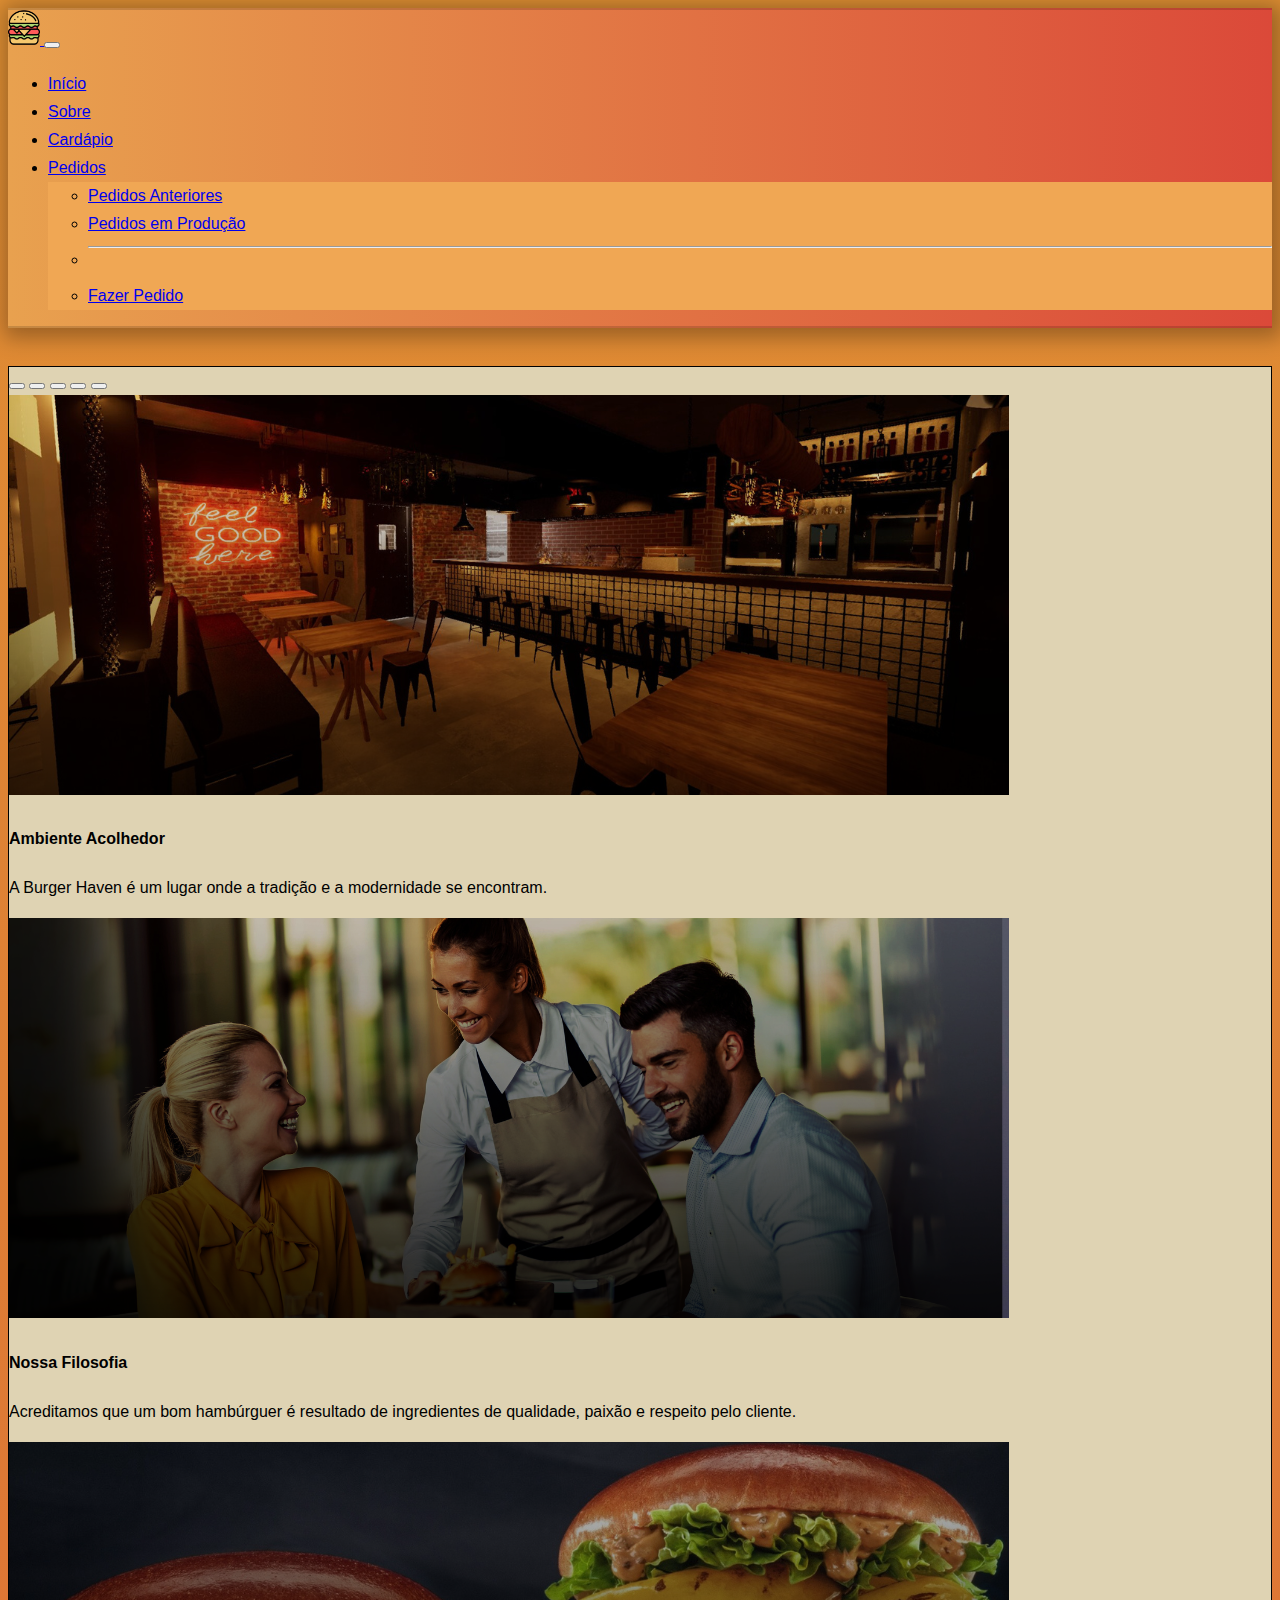
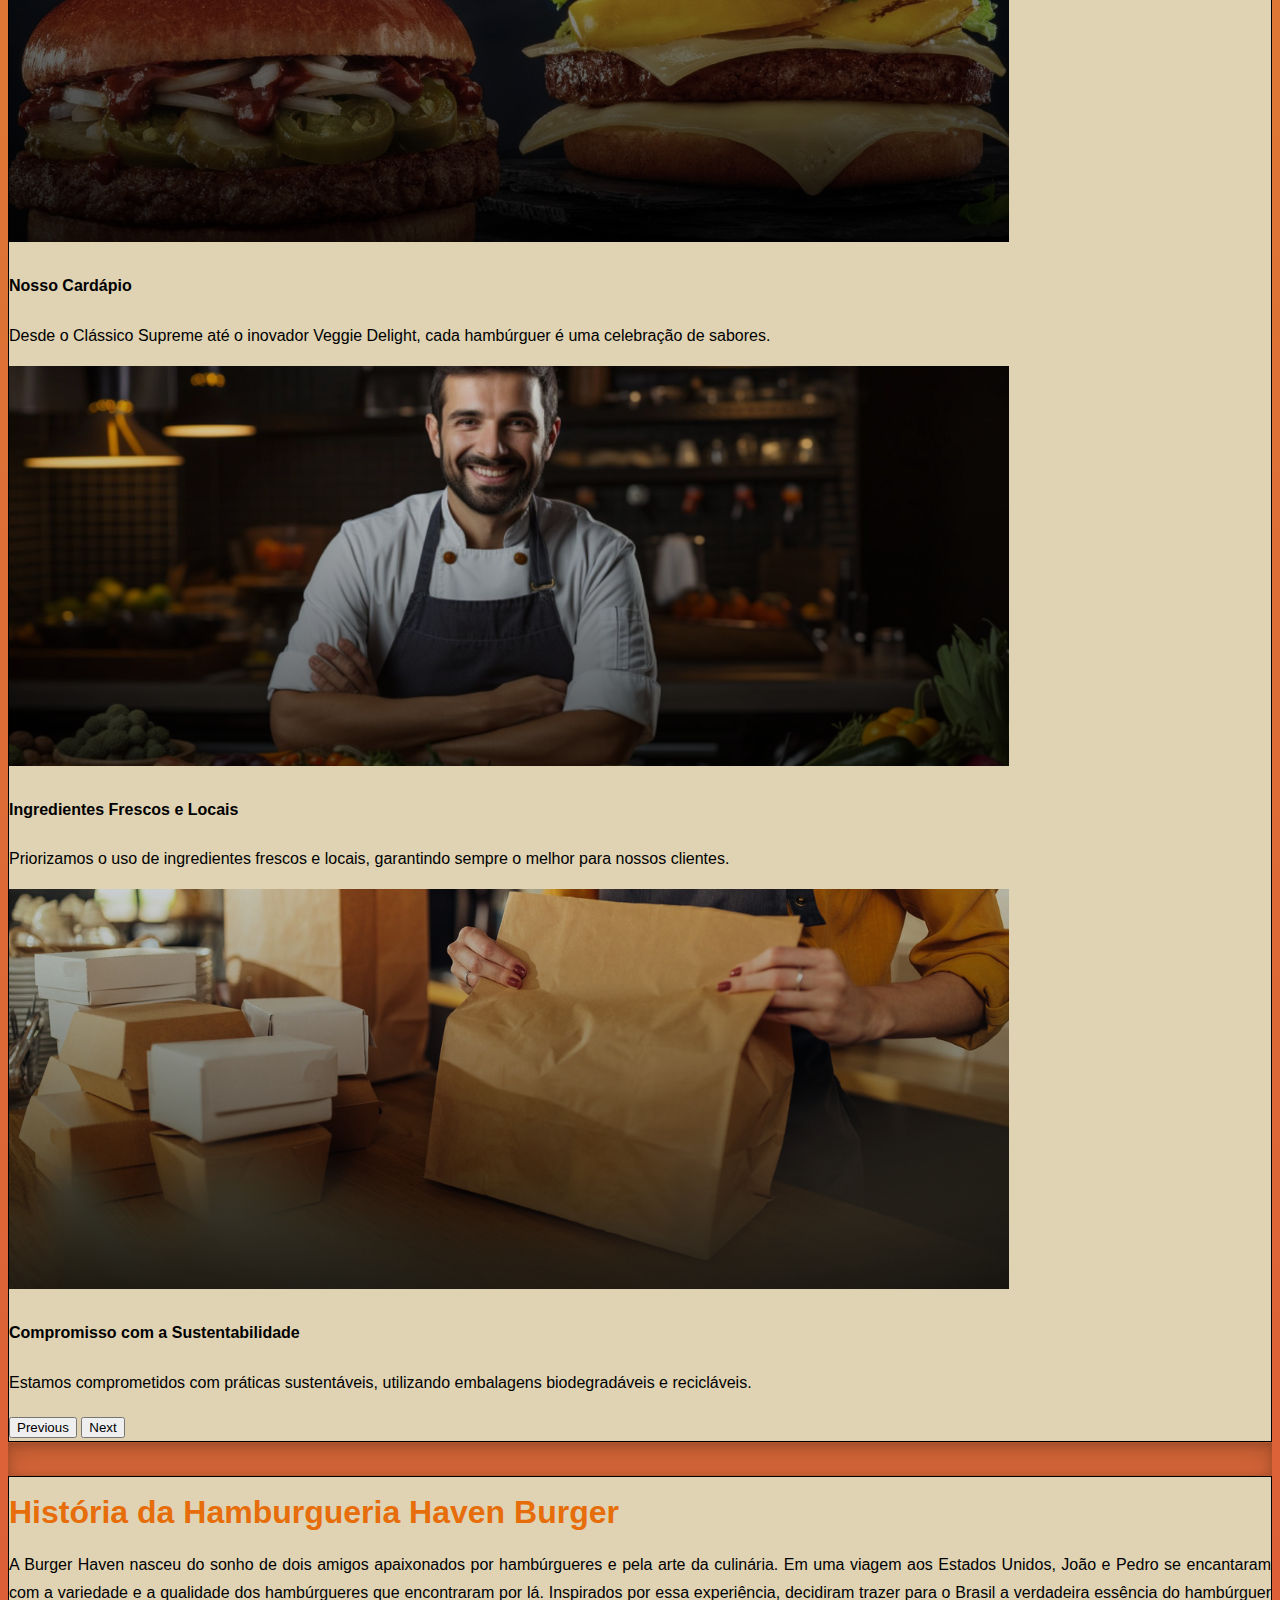
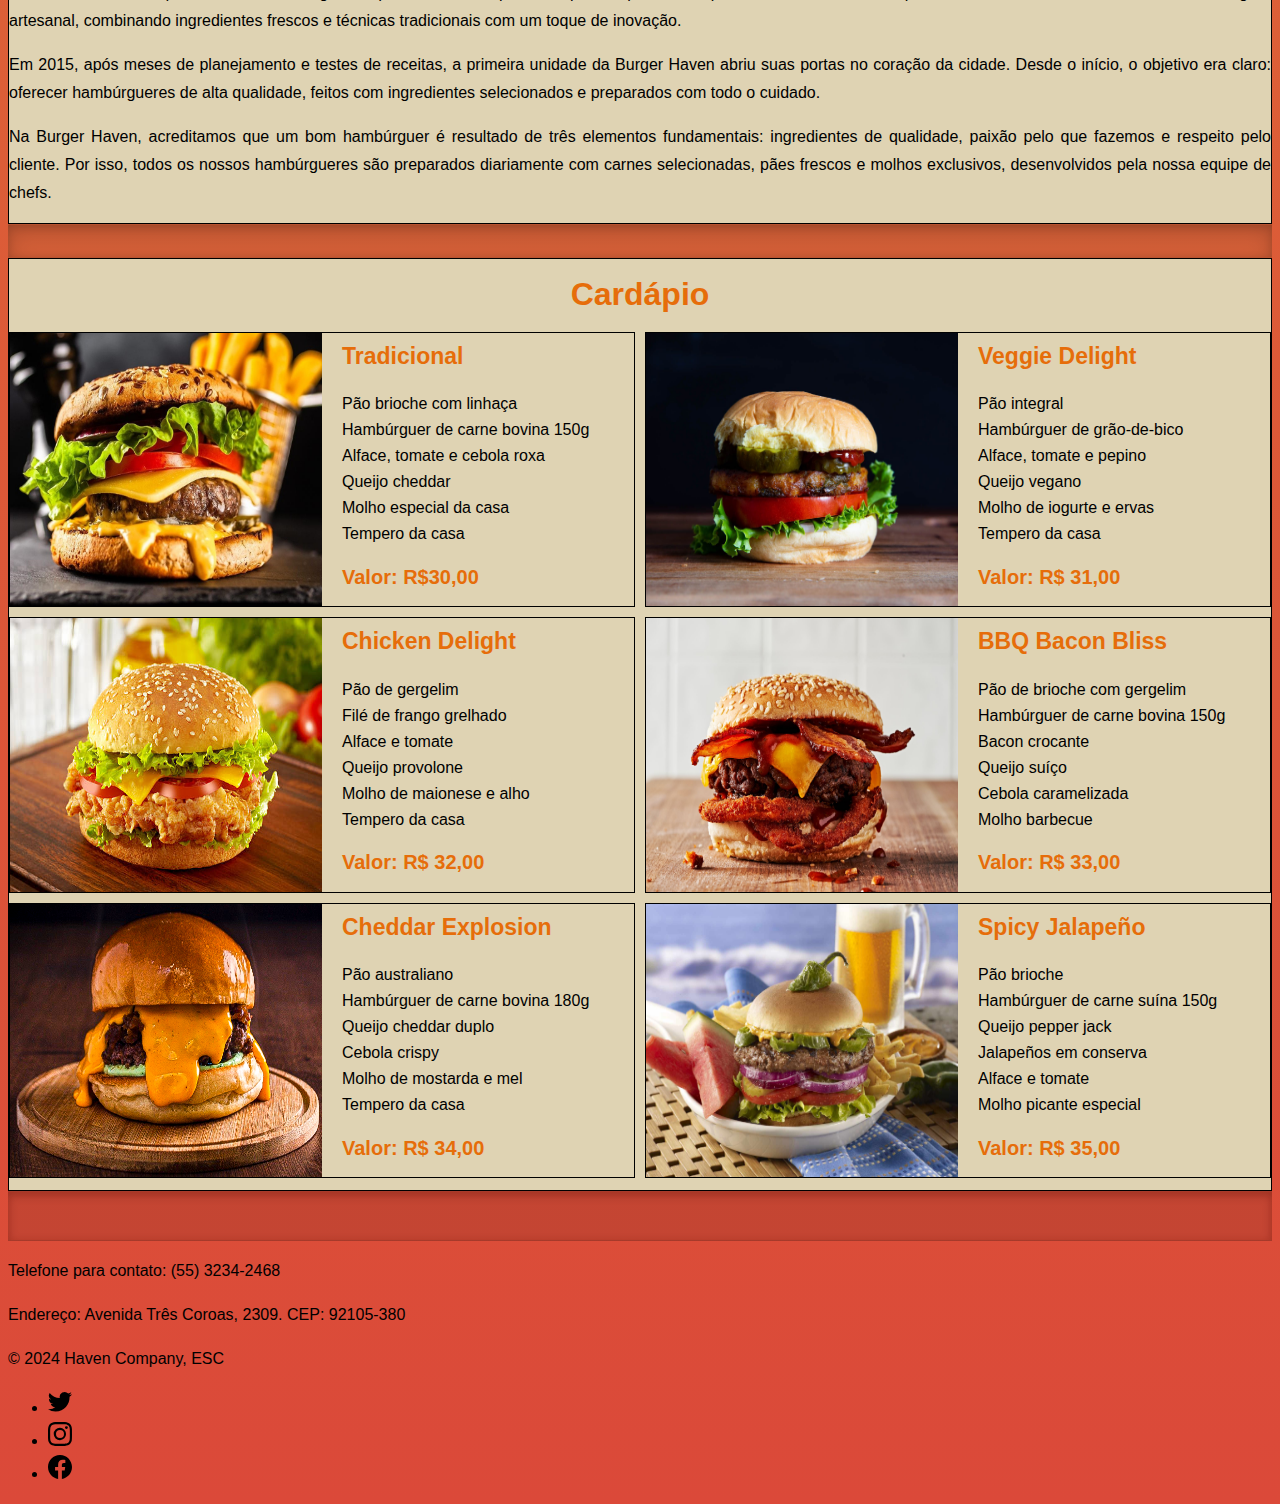
<file: index.html>
<!doctype html>
<html lang="pt-br">
    <head>
        <title>Havan_Burger</title>
        <!-- Required meta tags -->
        <meta charset="utf-8" />
        <meta
            name="viewport"
            content="width=device-width, initial-scale=1, shrink-to-fit=no"
        />

        <!-- Bootstrap CSS v5.2.1 -->
        <link
            href="https://cdn.jsdelivr.net/npm/bootstrap@5.3.2/dist/css/bootstrap.min.css"
            rel="stylesheet"
            integrity="sha384-T3c6CoIi6uLrA9TneNEoa7RxnatzjcDSCmG1MXxSR1GAsXEV/Dwwykc2MPK8M2HN"
            crossorigin="anonymous"
        />
        <link rel="stylesheet" href="css/style.css">

        <link rel="shortcut icon" href="imagens/icon.png" type="image/x-icon">

    </head>

    <body>
        <header>
            <!-- navbar -->
            <nav class="navbar navbar-expand-lg navbar-dark bg-body-tertiary gradient-custom fixed-top qualquer ">
                <div class="container-fluid ">
                    <a class="navbar-brand" href="#">
                        <img src="imagens/icon.png" alt="LogoUFSM" width="32" height="35" class="d-inline-block align-text-center">
                    </a>
                    <button class="navbar-toggler" type="button" data-bs-toggle="collapse" data-bs-target="#navbarSupportedContent" aria-controls="navbarSupportedContent" aria-expanded="false" aria-label="Toggle navigation">
                    <span class="navbar-toggler-icon"></span>
                    </button>
                    <div class="collapse navbar-collapse" id="navbarSupportedContent">
                        <ul class="navbar-nav me-auto mb-2 mb-lg-0">
                            <li class="nav-item pe-2 ">
                                <a class="nav-link active " aria-current="page" href="#home">Início</a>
                            </li>
                            <li class="nav-item ">
                                <a class="nav-link " href="#sobre">Sobre</a>
                            </li>
                            <li class="nav-item ">
                                <a class="nav-link " href="#cardapio">Cardápio</a>
                            </li>
                            <li class="nav-item dropdown">
                                <a class="nav-link dropdown-toggle" href="#" role="button" data-bs-toggle="dropdown" aria-expanded="false">
                                Pedidos
                                </a>
                                <ul class="dropdown-menu">
                                    <li><a class="dropdown-item" href="#">Pedidos Anteriores</a></li>
                                    <li><a class="dropdown-item" href="#">Pedidos em Produção</a></li>
                                    <li><hr class="dropdown-divider"></li>
                                    <li><a class="dropdown-item" href="secoes/pedidos.html">Fazer Pedido</a></li>
                                </ul>
                            </li>
                        </ul>
                    </div>
                </div>
              </nav>
        </header>

        <main>
            <div id="home" class="container p-0 mt-5 pt-3">
                <div id="carouselExampleInterval" class="carousel slide" data-bs-ride="carousel">
                    <div class="carousel-indicators">
                        <!-- indicadores -->
                        <button type="button" data-bs-target="#carouselExampleIndicators" data-bs-slide-to="0" class="active" aria-current="true" aria-label="Slide 1"></button>
                        <button type="button" data-bs-target="#carouselExampleIndicators" data-bs-slide-to="1" aria-label="Slide 2"></button>
                        <button type="button" data-bs-target="#carouselExampleIndicators" data-bs-slide-to="2" aria-label="Slide 3"></button>
                        <button type="button" data-bs-target="#carouselExampleIndicators" data-bs-slide-to="3" aria-label="Slide 4"></button>
                        <button type="button" data-bs-target="#carouselExampleIndicators" data-bs-slide-to="4" aria-label="Slide 5"></button>
                        
                      </div>
                    <div class="carousel-inner">
                        <!-- carrosel com tempo -->
                      <div class="carousel-item active" data-bs-interval="5000">
                        <img src="imagens/local.png" class="d-block w-100" alt="banner1">
                        <div class="carousel-caption d-none d-md-block">
                            <h4>Ambiente Acolhedor</h4>
                            <p>A Burger Haven é um lugar onde a tradição e a modernidade se encontram.</p>
                        </div>
                      </div>
                      <div class="carousel-item" data-bs-interval="5000">
                        <img src="imagens/cliente.png" class="d-block w-100" alt="banner2">
                        <div class="carousel-caption d-none d-md-block">
                            <h4>Nossa Filosofia</h4>
                            <p>Acreditamos que um bom hambúrguer é resultado de ingredientes de qualidade, paixão e respeito pelo cliente.</p>
                        </div>
                      </div>
                      <div class="carousel-item" data-bs-interval="5000">
                        <img src="imagens/diversos.png" class="d-block w-100" alt="banner3">
                        <div class="carousel-caption d-none d-md-block">
                            <h4>Nosso Cardápio</h4>
                            <p>Desde o Clássico Supreme até o inovador Veggie Delight, cada hambúrguer é uma celebração de sabores.</p>
                        </div>
                      </div>
                      <div class="carousel-item" data-bs-interval="5000">
                        <img src="imagens/ingredientes.png" class="d-block w-100" alt="banner4">
                        <div class="carousel-caption d-none d-md-block">
                            <h4>Ingredientes Frescos e Locais</h4>
                            <p>Priorizamos o uso de ingredientes frescos e locais, garantindo sempre o melhor para nossos clientes.</p>
                        </div>
                      </div>
                      <div class="carousel-item" data-bs-interval="5000">
                        <img src="imagens/embalagens.png" class="d-block w-100" alt="banner6">
                        <div class="carousel-caption d-none d-md-block">
                            <h4>Compromisso com a Sustentabilidade</h4>
                            <p>Estamos comprometidos com práticas sustentáveis, utilizando embalagens biodegradáveis e recicláveis.</p>
                        </div>
                      </div>
                    </div>
                    <button class="carousel-control-prev" type="button" data-bs-target="#carouselExampleInterval" data-bs-slide="prev">
                      <span class="carousel-control-prev-icon" aria-hidden="true"></span>
                      <span class="visually-hidden">Previous</span>
                    </button>
                    <button class="carousel-control-next" type="button" data-bs-target="#carouselExampleInterval" data-bs-slide="next">
                        <span class="carousel-control-next-icon" aria-hidden="true"></span>
                        <span class="visually-hidden">Next</span>
                      </button>
                  </div>
            </div>

            <div class="container p-0">
                <div class="b-example2-divider"></div>
            </div>
            <div id="sobre" class="container" >
                
                <h1>História da Hamburgueria Haven Burger </h1>
                <p>
                    A Burger Haven nasceu do sonho de dois amigos apaixonados por hambúrgueres e pela arte da culinária. Em uma viagem aos Estados Unidos, João e Pedro se encantaram com a variedade e a qualidade dos hambúrgueres que encontraram por lá. Inspirados por essa experiência, decidiram trazer para o Brasil a verdadeira essência do hambúrguer artesanal, combinando ingredientes frescos e técnicas tradicionais com um toque de inovação.
                </p>
                <p>
                    Em 2015, após meses de planejamento e testes de receitas, a primeira unidade da Burger Haven abriu suas portas no coração da cidade. Desde o início, o objetivo era claro: oferecer hambúrgueres de alta qualidade, feitos com ingredientes selecionados e preparados com todo o cuidado.
                </p>
                <p>
                    Na Burger Haven, acreditamos que um bom hambúrguer é resultado de três elementos fundamentais: ingredientes de qualidade, paixão pelo que fazemos e respeito pelo cliente. Por isso, todos os nossos hambúrgueres são preparados diariamente com carnes selecionadas, pães frescos e molhos exclusivos, desenvolvidos pela nossa equipe de chefs.
                </p>
                
            </div>

            <div class="container p-0">
                <div class="b-example2-divider"></div>
            </div>

            <div id="cardapio" class="container">
              
                <div id="titulo_cardapio">
                    <h1>Cardápio</h1>
                </div>

              <div class="cardapio">
                
                <div id="prato1" class="pratos">
                  <div class="img-fluid">
                    <img src="imagens/tardicional.jpg" width="100%" height="100%" alt=""> 
                  </div>

                    <div>
                        <h1>Tradicional</h1>
                        <p>Pão brioche com linhaça<br>Hambúrguer de carne bovina 150g<br>
                        Alface, tomate e cebola roxa<br>Queijo cheddar<br>
                        Molho especial da casa<br>
                        Tempero da casa
                        </p>
                        <h2>Valor: R$30,00</h2>
                    </div>
                </div>
                <div id="prato3" class="pratos">
                    <div class="img-fluid">
                        <img src="imagens/veggie.jpg" width="100%" height="100%" alt=""> 
                      </div>
    
                        <div>
                            <h1>Veggie Delight</h1>
                            <p>
                                Pão integral<br>
                                Hambúrguer de grão-de-bico<br>
                                Alface, tomate e pepino<br>
                                Queijo vegano<br>
                                Molho de iogurte e ervas<br>
                                Tempero da casa
                            </p>
                            <h2>Valor: R$ 31,00</h2>
                        </div>
                </div>
                <div id="prato6" class="pratos">
                    <div class="img-fluid">
                        <img src="imagens/chicken.jpg" width="100%" height="100%" alt=""> 
                      </div>
    
                        <div>
                            <h1>Chicken Delight</h1>
                            <p>
                                Pão de gergelim<br>
                                Filé de frango grelhado<br>
                                Alface e tomate<br>
                                Queijo provolone<br>
                                Molho de maionese e alho<br>
                                Tempero da casa  
                            </p>
                            <h2>Valor: R$ 32,00</h2>
                        </div>
                </div>
                <div id="prato2" class="pratos">
                    <div class="img-fluid">
                        <img src="imagens/bacon.jpg" width="100%" height="100%" alt=""> 
                      </div>
    
                        <div>
                            <h1>BBQ Bacon Bliss</h1>
                            <p>
                                Pão de brioche com gergelim<br>
                                Hambúrguer de carne bovina 150g<br>
                                Bacon crocante<br>
                                Queijo suíço<br>
                                Cebola caramelizada<br>
                                Molho barbecue
                            </p>
                            <h2>Valor: R$ 33,00</h2>
                        </div>
                </div>
                <div id="prato4" class="pratos">
                    <div class="img-fluid">
                        <img src="imagens/cheddar.png" width="100%" height="100%" alt=""> 
                      </div>
    
                        <div>
                            <h1>Cheddar Explosion</h1>
                            <p>
                                Pão australiano<br>
                                Hambúrguer de carne bovina 180g<br>
                                Queijo cheddar duplo<br>
                                Cebola crispy<br>
                                Molho de mostarda e mel<br>
                                Tempero da casa
                            </p>
                            <h2>Valor: R$ 34,00</h2>
                        </div>
                </div>
                <div id="prato5" class="pratos">
                    <div class="img-fluid">
                        <img src="imagens/Spicy Jalapeño.jpg" width="100%" height="100%" alt=""> 
                      </div>
    
                        <div>
                            <h1>Spicy Jalapeño</h1>
                            <p>
                                Pão brioche<br>
                                Hambúrguer de carne suína 150g<br>
                                Queijo pepper jack<br>
                                Jalapeños em conserva<br>
                                Alface e tomate<br>
                                Molho picante especial   
                            </p>
                            <h2>Valor: R$ 35,00</h2>
                        </div>
                </div>
                

              </div>
              

            </div>
            

        </main>

        <svg xmlns="http://www.w3.org/2000/svg" style="display: none;">
			
			<symbol id="facebook" viewBox="0 0 16 16">
			  <path d="M16 8.049c0-4.446-3.582-8.05-8-8.05C3.58 0-.002 3.603-.002 8.05c0 4.017 2.926 7.347 6.75 7.951v-5.625h-2.03V8.05H6.75V6.275c0-2.017 1.195-3.131 3.022-3.131.876 0 1.791.157 1.791.157v1.98h-1.009c-.993 0-1.303.621-1.303 1.258v1.51h2.218l-.354 2.326H9.25V16c3.824-.604 6.75-3.934 6.75-7.951z"/>
			</symbol>
			<symbol id="instagram" viewBox="0 0 16 16">
				<path d="M8 0C5.829 0 5.556.01 4.703.048 3.85.088 3.269.222 2.76.42a3.917 3.917 0 0 0-1.417.923A3.927 3.927 0 0 0 .42 2.76C.222 3.268.087 3.85.048 4.7.01 5.555 0 5.827 0 8.001c0 2.172.01 2.444.048 3.297.04.852.174 1.433.372 1.942.205.526.478.972.923 1.417.444.445.89.719 1.416.923.51.198 1.09.333 1.942.372C5.555 15.99 5.827 16 8 16s2.444-.01 3.298-.048c.851-.04 1.434-.174 1.943-.372a3.916 3.916 0 0 0 1.416-.923c.445-.445.718-.891.923-1.417.197-.509.332-1.09.372-1.942C15.99 10.445 16 10.173 16 8s-.01-2.445-.048-3.299c-.04-.851-.175-1.433-.372-1.941a3.926 3.926 0 0 0-.923-1.417A3.911 3.911 0 0 0 13.24.42c-.51-.198-1.092-.333-1.943-.372C10.443.01 10.172 0 7.998 0h.003zm-.717 1.442h.718c2.136 0 2.389.007 3.232.046.78.035 1.204.166 1.486.275.373.145.64.319.92.599.28.28.453.546.598.92.11.281.24.705.275 1.485.039.843.047 1.096.047 3.231s-.008 2.389-.047 3.232c-.035.78-.166 1.203-.275 1.485a2.47 2.47 0 0 1-.599.919c-.28.28-.546.453-.92.598-.28.11-.704.24-1.485.276-.843.038-1.096.047-3.232.047s-2.39-.009-3.233-.047c-.78-.036-1.203-.166-1.485-.276a2.478 2.478 0 0 1-.92-.598 2.48 2.48 0 0 1-.6-.92c-.109-.281-.24-.705-.275-1.485-.038-.843-.046-1.096-.046-3.233 0-2.136.008-2.388.046-3.231.036-.78.166-1.204.276-1.486.145-.373.319-.64.599-.92.28-.28.546-.453.92-.598.282-.11.705-.24 1.485-.276.738-.034 1.024-.044 2.515-.045v.002zm4.988 1.328a.96.96 0 1 0 0 1.92.96.96 0 0 0 0-1.92zm-4.27 1.122a4.109 4.109 0 1 0 0 8.217 4.109 4.109 0 0 0 0-8.217zm0 1.441a2.667 2.667 0 1 1 0 5.334 2.667 2.667 0 0 1 0-5.334z"/>
			</symbol>
			<symbol id="twitter" viewBox="0 0 16 16">
			  <path d="M5.026 15c6.038 0 9.341-5.003 9.341-9.334 0-.14 0-.282-.006-.422A6.685 6.685 0 0 0 16 3.542a6.658 6.658 0 0 1-1.889.518 3.301 3.301 0 0 0 1.447-1.817 6.533 6.533 0 0 1-2.087.793A3.286 3.286 0 0 0 7.875 6.03a9.325 9.325 0 0 1-6.767-3.429 3.289 3.289 0 0 0 1.018 4.382A3.323 3.323 0 0 1 .64 6.575v.045a3.288 3.288 0 0 0 2.632 3.218 3.203 3.203 0 0 1-.865.115 3.23 3.23 0 0 1-.614-.057 3.283 3.283 0 0 0 3.067 2.277A6.588 6.588 0 0 1 .78 13.58a6.32 6.32 0 0 1-.78-.045A9.344 9.344 0 0 0 5.026 15z"/>
			</symbol>
            
		</svg>
		  
		<div class="b-example-divider"></div>
		  
		<div class="container mt-5">
			<footer class="d-flex flex-wrap justify-content-between align-items-center py-3 my-4 border-top">
                <div class="col-md-6 d-flex align-items-center">
                    <div>
                        <p>Telefone para contato: (55) 3234-2468</p>
                        <p>Endereço: Avenida Três Coroas, 2309. CEP: 92105-380</p>
                        <span class="col-md-6 text-muted ">&copy; 2024 Haven Company, ESC</span>
                    </div>
                </div>

                <ul class="nav col-md-4 justify-content-end list-unstyled d-flex">
                    <li class="ms-3"><a class="text-muted" href="https://x.com/?lang=pt-br" target="_blank" ><svg class="bi" width="24" height="24"><use xlink:href="#twitter"/></svg></a></li>
                    <li class="ms-3"><a class="text-muted" href="https://www.instagram.com/" target="_blank"><svg class="bi" width="24" height="24"><use xlink:href="#instagram"/></svg></a></li>
                    <li class="ms-3"><a class="text-muted" href="https://www.facebook.com/?locale=pt_BR" target="_blank"><svg class="bi" width="24" height="24"><use xlink:href="#facebook"/></svg></a></li>
                </ul>

			</footer>

        </div>
        
        <!-- Bootstrap JavaScript Libraries -->
        <script
            src="https://cdn.jsdelivr.net/npm/@popperjs/core@2.11.8/dist/umd/popper.min.js"
            integrity="sha384-I7E8VVD/ismYTF4hNIPjVp/Zjvgyol6VFvRkX/vR+Vc4jQkC+hVqc2pM8ODewa9r"
            crossorigin="anonymous"
        ></script>

        <script
            src="https://cdn.jsdelivr.net/npm/bootstrap@5.3.2/dist/js/bootstrap.min.js"
            integrity="sha384-BBtl+eGJRgqQAUMxJ7pMwbEyER4l1g+O15P+16Ep7Q9Q+zqX6gSbd85u4mG4QzX+"
            crossorigin="anonymous"
        ></script>
    </body>
</html>
</file>
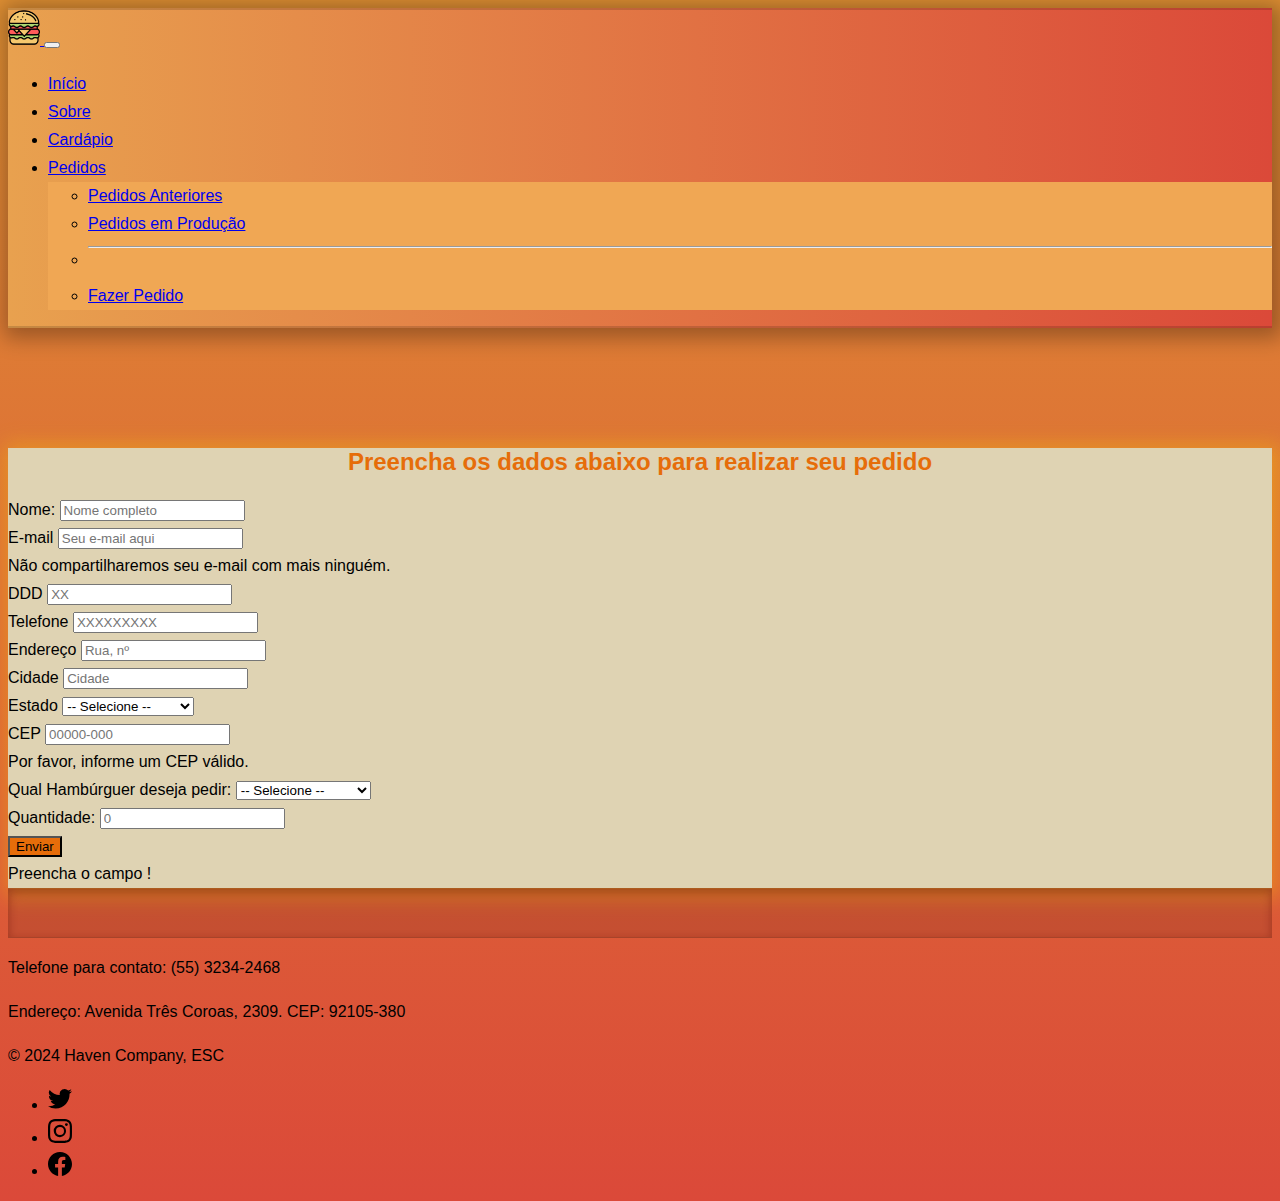
<file: secoes/pedidos.html>
<!doctype html>
<html lang="pt-br">
    <head>
        <title>Pedidos</title>
        <!-- Required meta tags -->
        <meta charset="utf-8" />
        <meta
            name="viewport"
            content="width=device-width, initial-scale=1, shrink-to-fit=no"
        />

        <!-- Bootstrap CSS v5.2.1 -->
        <link
            href="https://cdn.jsdelivr.net/npm/bootstrap@5.3.2/dist/css/bootstrap.min.css"
            rel="stylesheet"
            integrity="sha384-T3c6CoIi6uLrA9TneNEoa7RxnatzjcDSCmG1MXxSR1GAsXEV/Dwwykc2MPK8M2HN"
            crossorigin="anonymous"
        />
        <link rel="stylesheet" href="../css/style.css">
        <link rel="shortcut icon" href="../imagens/icon.png" type="image/x-icon">
    </head>

    <body>
        <header>
            <!-- place navbar here -->
            <header>
                <!-- navbar -->
                <nav class="navbar navbar-expand-lg navbar-dark bg-body-tertiary gradient-custom fixed-top qualquer ">
                    <div class="container-fluid ">
                        <a class="navbar-brand" href="#">
                            <img src="../imagens/icon.png" alt="LogoUFSM" width="32" height="35" class="d-inline-block align-text-center">
                        </a>
                        <button class="navbar-toggler" type="button" data-bs-toggle="collapse" data-bs-target="#navbarSupportedContent" aria-controls="navbarSupportedContent" aria-expanded="false" aria-label="Toggle navigation">
                        <span class="navbar-toggler-icon"></span>
                        </button>
                        <div class="collapse navbar-collapse" id="navbarSupportedContent">
                            <ul class="navbar-nav me-auto mb-2 mb-lg-0">
                                <li class="nav-item pe-2 ">
                                    <a class="nav-link active " aria-current="page" href="../index.html">Início</a>
                                </li>
                                <li class="nav-item ">
                                    <a class="nav-link " href="../index.html#sobre">Sobre</a>
                                </li>
                                <li class="nav-item ">
                                    <a class="nav-link " href="../index.html#cardapio">Cardápio</a>
                                </li>
                                <li class="nav-item dropdown">
                                    <a class="nav-link dropdown-toggle" href="#" role="button" data-bs-toggle="dropdown" aria-expanded="false">
                                    Pedidos
                                    </a>
                                    <ul class="dropdown-menu">
                                        <li><a class="dropdown-item" href="#">Pedidos Anteriores</a></li>
                                        <li><a class="dropdown-item" href="#">Pedidos em Produção</a></li>
                                        <li><hr class="dropdown-divider"></li>
                                        <li><a class="dropdown-item" href="pedidos.html">Fazer Pedido</a></li>
                                    </ul>
                                </li>
                            </ul>
                        </div>
                    </div>
                  </nav>
            </header>
        </header>
        <main>  

            <div id="form" class="container pb-5 ">
                <div class="row">
                    <div class="col">
                        <div class="card">
                            <div id="formulario" class="card-body">
                                <h2>Preencha os dados abaixo para realizar seu pedido</h2>
                                <form id="form-pedidos">
                                    <div class="col-12 mb-3">
                                        <label for="nome">Nome:</label>
                                        <input type="text" class="form-control" name="nome" id="nome" placeholder="Nome completo" >
                                        
                                    </div>
                                    
                                    <div class="mb-3">
                                        <label for="email" class="form-label">E-mail</label>
                                        <input type="email" class="form-control" id="email" aria-describedby="emailHelp" placeholder="Seu e-mail aqui">
                                        <div id="emailHelp" class="form-text">Não compartilharemos seu e-mail com mais ninguém.</div>
                                    </div>
                                    
                                    <div class="mb-3 row">
                                        <div class="col-md-1">
                                            <label for="ddd" class="form-label">DDD</label>
                                            <input type="text" class="form-control" id="ddd"  pattern="\d{2}" placeholder="XX" >
                                            
                                        </div>
                                        <div class="col-md-3">
                                            <label for="telefone" class="form-label">Telefone</label>
                                            <input type="text" class="form-control" id="telefone" pattern="\d{5}\d{4}" placeholder="XXXXXXXXX" >
                                            
                                        </div>
                                    </div>
            
                                    <div class="form-group">
                                        <label for="endereco" class="form-label">Endereço</label>
                                        <input type="text" class="form-control" id="endereco" placeholder="Rua, nº ">
                                    </div>
                                    
                                    <div class="row">
                                        <div class="form-group col-md-4 pt-3">
                                            <label for="cidade" class="form-label">Cidade</label>
                                            <input type="text" class="form-control" id="cidade" placeholder="Cidade">
                                        </div>
                                        <div class="form-group col-md-4 pt-3">
                                            <label for="estado" class="form-label">Estado</label>
                                            <select id="estado" class="form-select">
                                                <option selected disabled value="" >-- Selecione --</option>
                                                <option>Rio Grande do Sul</option>
                                                <option>Santa Catarina</option>
                                                <option>Paraná</option>
                                            </select>
                                        </div>
                                        <div class="form-group col-md-4 pt-3">
                                            <label for="validationCustom05" class="form-label">CEP</label>
                                            <input type="text" class="form-control" id="cep" pattern="\d{5}-\d{3}" placeholder="00000-000" >
                                            <div class="invalid-feedback">
                                                Por favor, informe um CEP válido.
                                            </div>
                                        </div>
                                    </div>

                                    <div class="row">
                                        <div class="form-group col-md-4 pt-3">
                                            <label for="pedido" class="form-label" >Qual Hambúrguer deseja pedir:</label>
                                            <select id="pedido"  class="form-select" >
                                                <option selected disabled value="">-- Selecione --</option>
                                                <option>Tradicional</option>
                                                <option>Veggie Delight</option>
                                                <option>Chicken Delight</option>
                                                <option>BBQ Bacon Bliss</option>
                                                <option>Cheddar Explosion</option>
                                                <option>Spicy Jalapeño</option>
                                            </select>
                                        </div>
                                        <div class="form-group col-md-4 pt-3">
                                            <label for="quantidade" class="form-label">Quantidade:</label>
                                            <input type="number" class="form-control" id="quantidade" name="quantidade" min="1" step="1" placeholder="0" >
                                        </div>
                                    </div>
            
                                    <div class="form-group mt-3">
                                        <button id="botao" type="submit" class="btn btn">Enviar</button>
                                    </div>
                                    <div id="error-alert" class="alert alert-danger d-none mt-3">
                                        Preencha o campo <span id="campo-erro" ></span>!
                                    </div>
                                </form>
                                
                            </div>
                        </div>
                    </div>
                </div>
            </div>
            
            
        </main>

        <div class="b-example-divider"></div>
        
        <svg xmlns="http://www.w3.org/2000/svg" style="display: none;">
			
			<symbol id="facebook" viewBox="0 0 16 16">
			  <path d="M16 8.049c0-4.446-3.582-8.05-8-8.05C3.58 0-.002 3.603-.002 8.05c0 4.017 2.926 7.347 6.75 7.951v-5.625h-2.03V8.05H6.75V6.275c0-2.017 1.195-3.131 3.022-3.131.876 0 1.791.157 1.791.157v1.98h-1.009c-.993 0-1.303.621-1.303 1.258v1.51h2.218l-.354 2.326H9.25V16c3.824-.604 6.75-3.934 6.75-7.951z"/>
			</symbol>
			<symbol id="instagram" viewBox="0 0 16 16">
				<path d="M8 0C5.829 0 5.556.01 4.703.048 3.85.088 3.269.222 2.76.42a3.917 3.917 0 0 0-1.417.923A3.927 3.927 0 0 0 .42 2.76C.222 3.268.087 3.85.048 4.7.01 5.555 0 5.827 0 8.001c0 2.172.01 2.444.048 3.297.04.852.174 1.433.372 1.942.205.526.478.972.923 1.417.444.445.89.719 1.416.923.51.198 1.09.333 1.942.372C5.555 15.99 5.827 16 8 16s2.444-.01 3.298-.048c.851-.04 1.434-.174 1.943-.372a3.916 3.916 0 0 0 1.416-.923c.445-.445.718-.891.923-1.417.197-.509.332-1.09.372-1.942C15.99 10.445 16 10.173 16 8s-.01-2.445-.048-3.299c-.04-.851-.175-1.433-.372-1.941a3.926 3.926 0 0 0-.923-1.417A3.911 3.911 0 0 0 13.24.42c-.51-.198-1.092-.333-1.943-.372C10.443.01 10.172 0 7.998 0h.003zm-.717 1.442h.718c2.136 0 2.389.007 3.232.046.78.035 1.204.166 1.486.275.373.145.64.319.92.599.28.28.453.546.598.92.11.281.24.705.275 1.485.039.843.047 1.096.047 3.231s-.008 2.389-.047 3.232c-.035.78-.166 1.203-.275 1.485a2.47 2.47 0 0 1-.599.919c-.28.28-.546.453-.92.598-.28.11-.704.24-1.485.276-.843.038-1.096.047-3.232.047s-2.39-.009-3.233-.047c-.78-.036-1.203-.166-1.485-.276a2.478 2.478 0 0 1-.92-.598 2.48 2.48 0 0 1-.6-.92c-.109-.281-.24-.705-.275-1.485-.038-.843-.046-1.096-.046-3.233 0-2.136.008-2.388.046-3.231.036-.78.166-1.204.276-1.486.145-.373.319-.64.599-.92.28-.28.546-.453.92-.598.282-.11.705-.24 1.485-.276.738-.034 1.024-.044 2.515-.045v.002zm4.988 1.328a.96.96 0 1 0 0 1.92.96.96 0 0 0 0-1.92zm-4.27 1.122a4.109 4.109 0 1 0 0 8.217 4.109 4.109 0 0 0 0-8.217zm0 1.441a2.667 2.667 0 1 1 0 5.334 2.667 2.667 0 0 1 0-5.334z"/>
			</symbol>
			<symbol id="twitter" viewBox="0 0 16 16">
			  <path d="M5.026 15c6.038 0 9.341-5.003 9.341-9.334 0-.14 0-.282-.006-.422A6.685 6.685 0 0 0 16 3.542a6.658 6.658 0 0 1-1.889.518 3.301 3.301 0 0 0 1.447-1.817 6.533 6.533 0 0 1-2.087.793A3.286 3.286 0 0 0 7.875 6.03a9.325 9.325 0 0 1-6.767-3.429 3.289 3.289 0 0 0 1.018 4.382A3.323 3.323 0 0 1 .64 6.575v.045a3.288 3.288 0 0 0 2.632 3.218 3.203 3.203 0 0 1-.865.115 3.23 3.23 0 0 1-.614-.057 3.283 3.283 0 0 0 3.067 2.277A6.588 6.588 0 0 1 .78 13.58a6.32 6.32 0 0 1-.78-.045A9.344 9.344 0 0 0 5.026 15z"/>
			</symbol>
		</svg>

        <div class="container mt-5">
			<footer class="d-flex flex-wrap justify-content-between align-items-center py-3 my-4 border-top" >
                <div class="col-md-6 d-flex align-items-center">
                    <div>
                        <p>Telefone para contato: (55) 3234-2468</p>
                        <p>Endereço: Avenida Três Coroas, 2309. CEP: 92105-380</p>
                        <span class="col-md-6 text-muted ">&copy; 2024 Haven Company, ESC</span>
                    </div>
                </div>

                <ul class="nav col-md-4 justify-content-end list-unstyled d-flex">
                    <li class="ms-3"><a class="text-muted" href="https://x.com/?lang=pt-br" target="_blank" ><svg class="bi" width="24" height="24"><use xlink:href="#twitter"/></svg></a></li>
                    <li class="ms-3"><a class="text-muted" href="https://www.instagram.com/" target="_blank"><svg class="bi" width="24" height="24"><use xlink:href="#instagram"/></svg></a></li>
                    <li class="ms-3"><a class="text-muted" href="https://www.facebook.com/?locale=pt_BR" target="_blank"><svg class="bi" width="24" height="24"><use xlink:href="#facebook"/></svg></a></li>
                </ul>
			  
			</footer>

        </div>

        <!-- Bootstrap JavaScript Libraries -->
        <script
            src="https://cdn.jsdelivr.net/npm/@popperjs/core@2.11.8/dist/umd/popper.min.js"
            integrity="sha384-I7E8VVD/ismYTF4hNIPjVp/Zjvgyol6VFvRkX/vR+Vc4jQkC+hVqc2pM8ODewa9r"
            crossorigin="anonymous"
        ></script>

        <script
            src="https://cdn.jsdelivr.net/npm/bootstrap@5.3.2/dist/js/bootstrap.min.js"
            integrity="sha384-BBtl+eGJRgqQAUMxJ7pMwbEyER4l1g+O15P+16Ep7Q9Q+zqX6gSbd85u4mG4QzX+"
            crossorigin="anonymous"
        ></script>

        <!-- jQuery -->
        <script src="https://code.jquery.com/jquery-3.6.0.min.js"></script>
       
        <script src="../js/formulario.js"></script>

    </body>
</html>
</file>
<file: css/style.css>
.gradient-custom {
    /* fallback for old browsers */
    background: #e8a14f;
  
    /* Chrome 10-25, Safari 5.1-6 */
    background: -webkit-linear-gradient(to right, rgb(232, 135, 79), rgba(219,73,57,1));
  
    /* W3C, IE 10+/ Edge, Firefox 16+, Chrome 26+, Opera 12+, Safari 7+ */
    background: linear-gradient(to right, rgb(232, 161, 79), rgba(219,73,57,1))
}

body{
    background-image: linear-gradient(#df8f33,rgba(219,73,57,1));
    font-size: 16px;
    font-family: 'Segoe UI', Tahoma, Geneva, Verdana, sans-serif;
    line-height: 28px;
    
  
}
#sobre{
    text-align: justify;
    background-color: rgb(223, 211, 179);
    border: solid 1px;
}
h1 , h2 , h3{
    color: #e66d0a;
}
#home{
    margin-top: 3%;
    background-color: rgb(223, 211, 179);  
    border: solid 1px;
}

.b-example2-divider {
    height: 2rem;
    background-color: rgba(180, 145, 69, 0.1);
    border: solid rgba(5, 5, 5, 0.15);
    border-width: 1px 0;
    box-shadow: inset 0 .5em 1.5em rgba(1, 2, 2, .2), inset 0 .125em .5em rgba(0, 0, 0, .15); 
     
}

.qualquer{

    border: solid rgba(0, 0, 0, 0.15);
    border-width: 2px 0;
    box-shadow: 3px 3px 20px 7px rgba(0, 0, 0, 0.3); 
}

.b-example-divider {
    height: 3rem;
    background-color: rgba(0, 0, 0, .1);
    border: solid rgba(0, 0, 0, .15);
    border-width: 1px 0;
    box-shadow: inset  0px 3px 10px rgba(71, 7, 7, 0.35), inset 0 0.4px 4px rgba(245, 100, 42, 0.15); 
     
}

.dropdown-menu{
    background-color: #f0a754;
}
.dropdown-item:active:focus {
    background-color: #e66d0a; /* Altere para a cor desejada */
    color: white; /* Altere para a cor do texto desejada */
}
.dropdown-item:hover {
    background-color: rgb(223, 211, 179);; /* Altere para a cor desejada */
    color: black; /* Opcional: também muda a cor do texto */
}

#cardapio{

    text-align: justify;
    background-color: rgb(223, 211, 179);
    border: solid 1px;
    line-height: 26px;
}

.cardapio{
    display: grid;
    grid-template-columns: 2fr 2fr;
    gap: 10px 10px;
    margin-bottom: 12px;
}

.pratos{
    border: 1px solid black;
    display: grid;
    grid-template-columns: 2fr 2fr;

    h1{
        font-size: 23px;
        margin-left: 20px;
       margin-top: 10px;
        padding-bottom: 2%;
    }
    p{
        margin-left: 20px;
    }
    h2{
        font-size: 20px;
        margin-left: 20px;

    }
}

#titulo_cardapio{
    text-align: center;
    margin-bottom: 2%;
    margin-top: 1%;
}

@media all and (max-width: 1000px){
    .cardapio{
        display: grid;
        grid-template-columns: 2fr;
        gap: 10px 10px;
    }
    
    .pratos{
        border: 1px solid black;
        display: grid;
        grid-template-columns: 2fr;
    
        h1{
            font-size: 23px;
            margin-top: 20px;
           
            padding-bottom: 2%;
        }
        p{
            margin-left: 20px;
        }
        h2{
            font-size: 20px;
            margin-left: 20px;
            margin-bottom: 20px ;
        }
    }
}

#sobre{
    h1{
        margin-bottom: 2%;
    }
}

#formulario{
    background-color: rgb(223, 211, 179);
    h2{
        text-align: center;
    }
    box-shadow: 3px 3px 20px 7px rgba(253, 215, 2, 0.3);
}

#form{
    padding-top: 100px;
    
}

#botao{
    background-color: #e66d0a;
}
</file>
